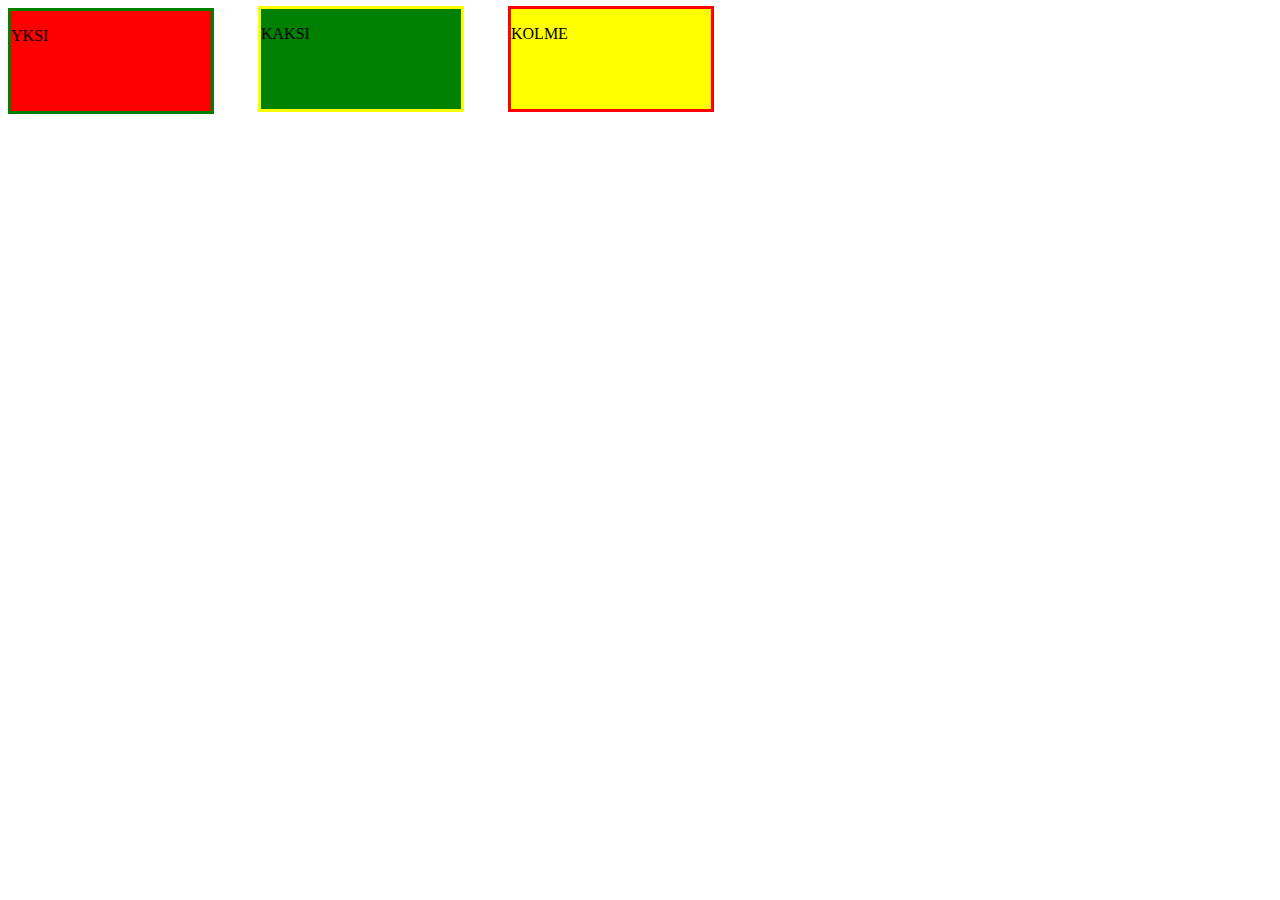
<file: position.html>
<!DOCTYPE html>
<html>

<head>
  <meta charset="utf-8">
  <title>Lapio website</title>
  <link rel="stylesheet" type="text/css" href="styles.css">
</head>

<body>
  <!--Tee tehtävät tänne-->
  <div class="container1">
    <p>YKSI</p>
  </div>
  <div class="container2">
    <p>KAKSI</p>
  </div>
  <div class="container3">
    <p>KOLME</p>
  </div>
</body>

</html>
</file>
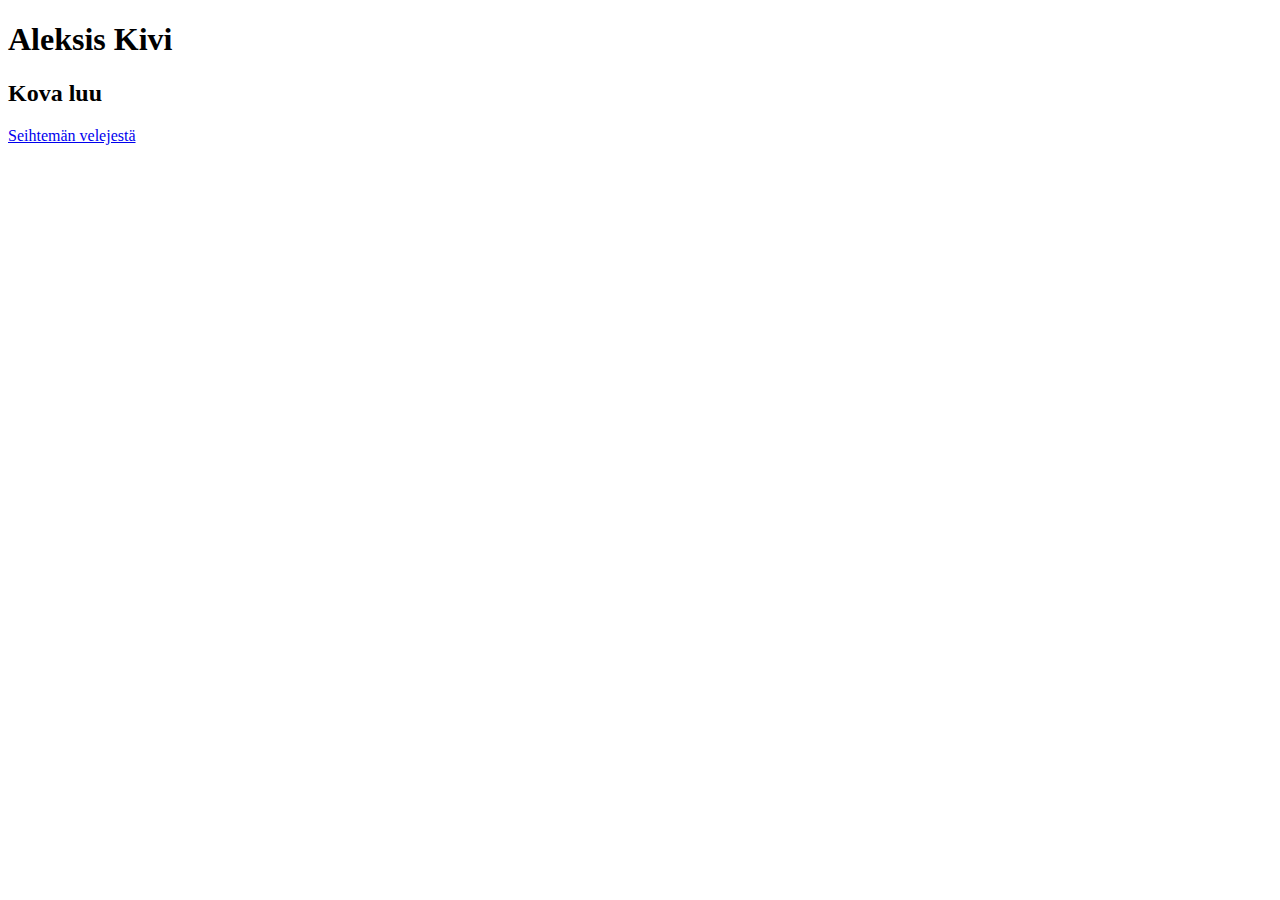
<file: toinen.html>
<!DOCTYPE html>
<html>

<head>
  <meta charset="utf-8">
  <title>Lapio website</title>
</head>

<body>
  <h1>Aleksis Kivi</h1>
  <h2>Kova luu</h2>
  <a href="index.html">Seihtemän velejestä</a>
</body>

</html>
</file>
<file: styles.css>
.container1 {
width: 200px;
height: 100px;
border-style: solid;
border-color: green;
background-color: red; }

.container2 {
width: 200px;
height: 100px;
left: 250px;
bottom: 108px;
position: relative;
border-style: solid;
border-color: yellow;
background-color: green; }

.container3 {
width: 200px;
height: 100px;
position: relative;
left: 500px;
bottom: 214px;
border-style: solid;
border-color: red;
background-color: yellow; }
</file>
